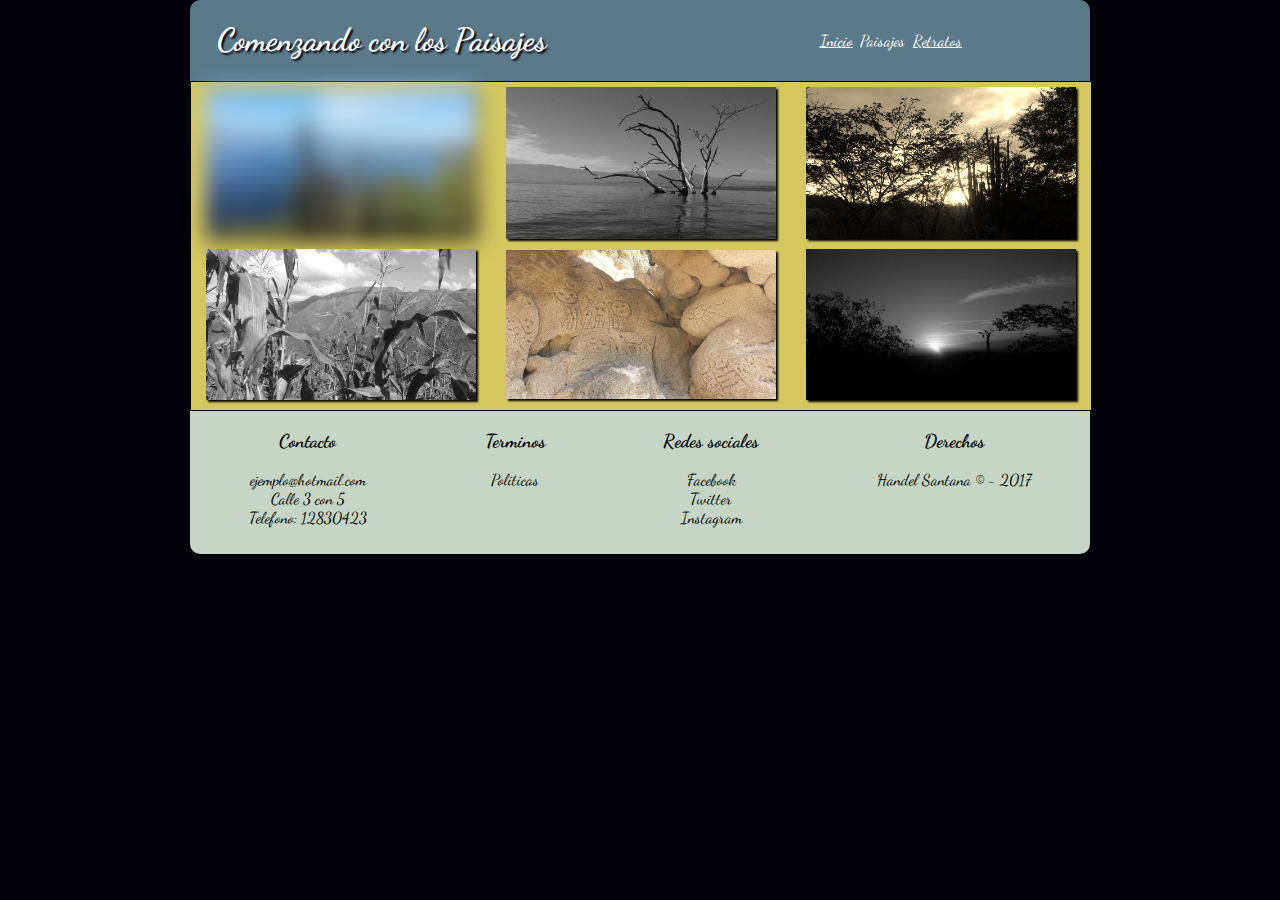
<file: paisajes.html>
<!DOCTYPE html>
<html>
  <head>
    <meta charset="utf-8">
    <title>Comenzando con los Paisajes</title>
    <meta name="viewport" content="width=device-width, initial-scale=1">
    <link rel="stylesheet" href="css/estilos.css">
    <link href="https://fonts.googleapis.com/css?family=Dancing+Script" rel="stylesheet">
  </head>
  <body>
    <div class="contenido">
    <header>
      <h1>Comenzando con los Paisajes</h1>
      <nav>
      <a class="inicio" href="index.html">Inicio</a>
      <a class="paisajes" href="paisajes.html"style="text-decoration: none;">Paisajes</a>
      <a class="retratos" href="retratos.html">Retratos</a>
      </nav>
    </header>
    <section class="Galeria">
        <figure>
          <img id="paisaje1" class="grupo1 blur" src="Images/paisaje1.jpg" alt="Paisaje1">
        </figure>
        <figure>
          <img id="paisaje2" class="grupo1 grises" src="Images/paisaje2.jpg" alt="Paisaje2">
        </figure>
        <figure>
          <img id="paisaje3" class="grupo1 sepia" src="Images/paisaje3.jpg" alt="Paisaje3">
        </figure>
        <figure>
          <img id="paisaje4" class="grupo2 grises" src="Images/paisaje4.jpg" alt="Paisaje4">
        </figure>
        <figure>
          <img id="paisaje5" class="grupo2" src="Images/paisaje5.jpg" alt="Paisaje5">
        </figure>
        <figure>
          <img id="paisaje6" class="grupo2 grises" src="Images/paisaje6.jpg" alt="Paisaje6">
        </figure>
    </section>
    <footer>
      <div class="contacto">
      <h3>Contacto</h3>
      <p>ejemplo@hotmail.com</p>
      <p>Calle 3 con 5</p>
      <p>Telefono: 12830423</p>
      </div>
      <div class="terminos">
      <h3>Terminos</h3>
      <p>Politicas</p>
      </div>
      <div class="redes">
      <h3>Redes sociales</h3>
      <a href="https://www.facebook.com/">Facebook</a>
      <a href="https://www.twitter.com/">Twitter</a>
      <a href="https://www.instagram.com/">Instagram</a>
      </div>
      <div class="derechos">
      <h3>Derechos</h3>
      <p>Handel Santana © - 2017</p>
      </div>
    </footer>
      </div>
  </body>
</html>
</file>
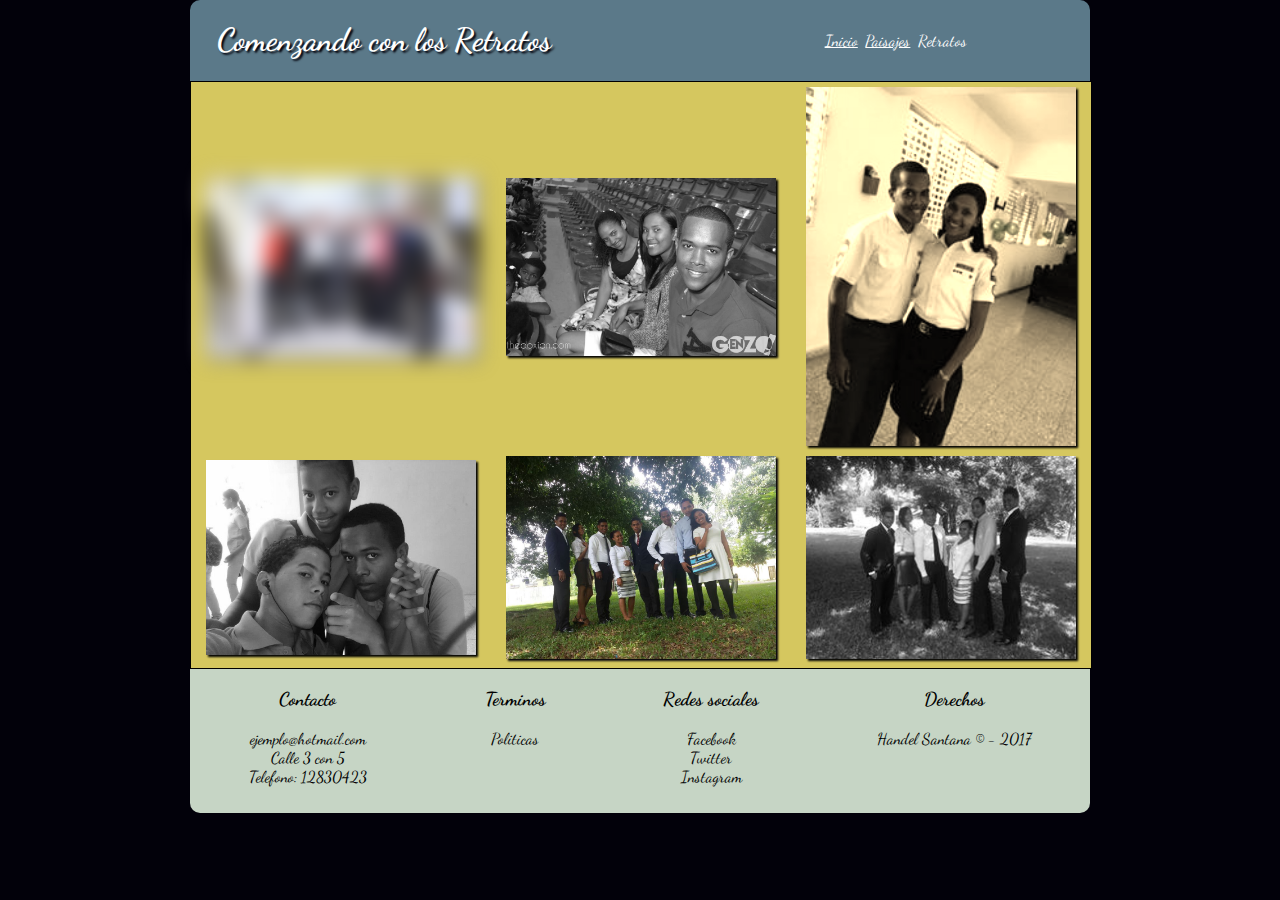
<file: retratos.html>
<!DOCTYPE html>
<html>
  <head>
    <meta charset="utf-8">
    <title>Comenzando con los Retratos</title>
    <meta name="viewport" content="width=device-width, initial-scale=1">
    <link rel="stylesheet" href="css/estilos.css">
    <link href="https://fonts.googleapis.com/css?family=Dancing+Script" rel="stylesheet">
  </head>
  <body>
    <div class="contenido">
    <header>
      <h1>Comenzando con los Retratos</h1>
      <nav>
      <a class="inicio" href="index.html">Inicio</a>
      <a class="paisajes" href="paisajes.html">Paisajes</a>
      <a class="retratos" href="retratos.html" style="text-decoration: none;">Retratos</a>
      </nav>
    </header>
    <section class="Galeria">
        <figure>
          <img id="retrato1" class="grupo1 blur" src="Images/retrato1.jpg" alt="Retrato1">
        </figure>
        <figure>
          <img id="retrato2" class="grupo1 grises" src="Images/retrato2.jpg" alt="Retrato2">
        </figure>
        <figure>
          <img id="retrato3" class="grupo1 sepia" src="Images/retrato3.jpg" alt="Retrato3">
        </figure>
        <figure>
          <img id="retrato4" class="grupo2 grises" src="Images/retrato4.jpg" alt="Retrato4">
        </figure>
        <figure>
          <img id="retrato5" class="grupo2" src="Images/retrato5.jpg" alt="Retrato5">
        </figure>
        <figure>
          <img id="retrato6" class="grupo2 grises" src="Images/retrato6.jpg" alt="Retrato6">
        </figure>
    </section>
    <footer>
      <div class="contacto">
      <h3>Contacto</h3>
      <p>ejemplo@hotmail.com</p>
      <p>Calle 3 con 5</p>
      <p>Telefono: 12830423</p>
      </div>
      <div class="terminos">
      <h3>Terminos</h3>
      <p>Politicas</p>
      </div>
      <div class="redes">
      <h3>Redes sociales</h3>
      <a href="https://www.facebook.com/">Facebook</a>
      <a href="https://www.twitter.com/">Twitter</a>
      <a href="https://www.instagram.com/">Instagram</a>
      </div>
      <div class="derechos">
      <h3>Derechos</h3>
      <p>Handel Santana © - 2017</p>
      </div>
    </footer>
      </div>
  </body>
</html>
</file>
<file: css/estilos.css>
@media (min-width: 900px)
{
  .contenido{
    width:900px;
    margin: auto;
  }
header{
  width: 100%;
  margin: 0%;
  display: flex;
    flex-flow: row nowrap;
    border-top-right-radius: 10px;
    border-top-left-radius: 10px;
}
header h1{
margin-left: 3%;
margin-right: 30%;
/*flex-grow: 2;*/
}
nav{
  /*flex-grow: 1;*/
  display: flex;
  flex-flow: row nowrap;
}
header a{
  margin: auto;
  margin-left: 3%;
  margin-right: 3%;
  }
body {
  margin:0px;
}
.ImagenCentral{
  width:100%;
  height: auto;
  padding: 2% 0%;
}
.ImagenCentral figure img{
  width:100%;
}
.ImagenCentral figure{
  margin: auto;
  width: 85%;
}
.Secundarias{
  padding: 2% 0%;
  width:100%;
  height: auto;
  display: flex;
  flex-flow: row nowrap;
}
.Secundarias figure img{
    width: 100%;
}
.Secundarias figure{
  width: 40%;
  margin: auto;
}
figcaption{
  text-align: center;
}
.Galeria{
  width: 100%;
  height: auto;
  display: flex;
  flex-flow: row wrap;
}
.Galeria figure{
  width: 30%;
  margin: auto;
}
figure img{
  width: 100%;
}
.grupo1{
  margin-top: 2%;
  margin-bottom: 1%;
}
.grupo2{
  margin-top: 1%;
  margin-bottom: 2%;
}
footer{
  display: flex;
  flex-flow: row wrap;
  text-align: center;
}
footer div{
  display: flex;
  flex-flow: column wrap;
  margin: 0px auto;
  margin-bottom: 3%;
}
footer p{
  margin-top: 0px;
  margin-bottom: 0px;
}
}
@-webkit-keyframes slidein{
  0%{
    margin-top:150%;
  }
  60%{
    margin-top:-5%;
  }
  100%{
    margin-top:0%;
  }
}
header{
  background-color: #5b7989;
animation: slidein 1s;
}
header h1{
  color: white;
  text-shadow: 2px 2px 2px #02010a;
}
  header a{
    color: white;
  }
    body{
      font-family:'Dancing Script';
    background-color: #02010a;
    }
.ImagenCentral{
  background-color:#82c3a6;
}
.ImagenCentral img{
  display: block;
  box-shadow: 2px 2px 2px #02010a;
}
.Secundarias{
  background-color:#d5c75f;
  border: 1px solid black;
}
.paisaje1{
  border: 2px solid;
  box-shadow: 2px 2px 2px  #82c3a6;
}
.retrato1{
  box-shadow: 2px 2px 2px  #82c3a6;
  border: 2px solid;
}
@-webkit-keyframes rotacion{
  from{
    transform: rotate(0deg);
  }
  to{
    transform: rotate(10deg);
  }
}
@-webkit-keyframes trasladar{
  from{
    transform: translate(0px, 0px);
  }
  to{
    transform: translate(20px, -5px);
  }
}
.paisaje1:hover{
  animation: rotacion 1s;
}
.retrato1:hover{
  animation: trasladar 1s;
}
.Galeria{
  background-color:#d5c75f;
  border: 1px solid black;
}
.Galeria img{
  box-shadow: 2px 2px 2px #02010a;
}
.blur{
  filter: blur(10px);
}
.grises{
  filter: grayscale(100%);
}
.sepia{
  filter:sepia(90%);
}
footer{
  border-bottom-left-radius: 10px;
  border-bottom-right-radius: 10px;
  background-color: #C6d5c5;
}
footer a:link{
  color:black;
  text-decoration: none;
}
footer a:visited{
  color: black;
}

@media (max-width:899px) {
  .contenedor{
    width:100%;
  }
  header{
    width: 100%;
    margin: 0%;
    display: flex;
      flex-flow: column nowrap;
  }
  nav{
    display: flex;
    flex-flow: row nowrap;
    margin: auto;
    margin-bottom: 2%;
  }
  header h1{
  margin: 2% auto;
  }
  header a{
    margin-left: 3%;
    margin-right: 3%;
    text-align: center;
    }
  body{
    margin: 0%;
  }
  .ImagenCentral{
    width:100%;
    height: auto;
    padding: 2% 0%;
  }
  .ImagenCentral img{
    width:100%;
  }
  .ImagenCentral figure{
    margin: auto;
    width: 85%;
  }
  .Secundarias{
    padding: 2% 0%;
    width:100%;
    height: auto;
    display: flex;
    flex-flow: column nowrap;
  }
  .Secundarias figure img{
      width: 100%;
  }
  .Secundarias figure{
    width: 85%;
    margin: 2% auto;
  }
  figcaption{
    text-align: center;
  }
  .paisaje1{
  }
  .retrato1{
    padding:0px;
  }
  .Galeria{
    width: 100%;
    height: auto;
    display: flex;
    flex-flow: column wrap;
  }
  .Galeria figure{
    width: 85%;
    margin: 2% auto;
  }
  figure img{
    width: 100%;
  }
  footer{
    display: flex;
    flex-flow: column nowrap;
    text-align: center;
  }
  footer div{
    display: flex;
    flex-flow: column nowrap;
    margin: 0px auto;
    margin-bottom: 1%;
  }
  footer p{
    margin-top: 0px;
    margin-bottom: 0px;
  }
  footer h3{
    margin: 10px 0px;
  }
}
</file>
